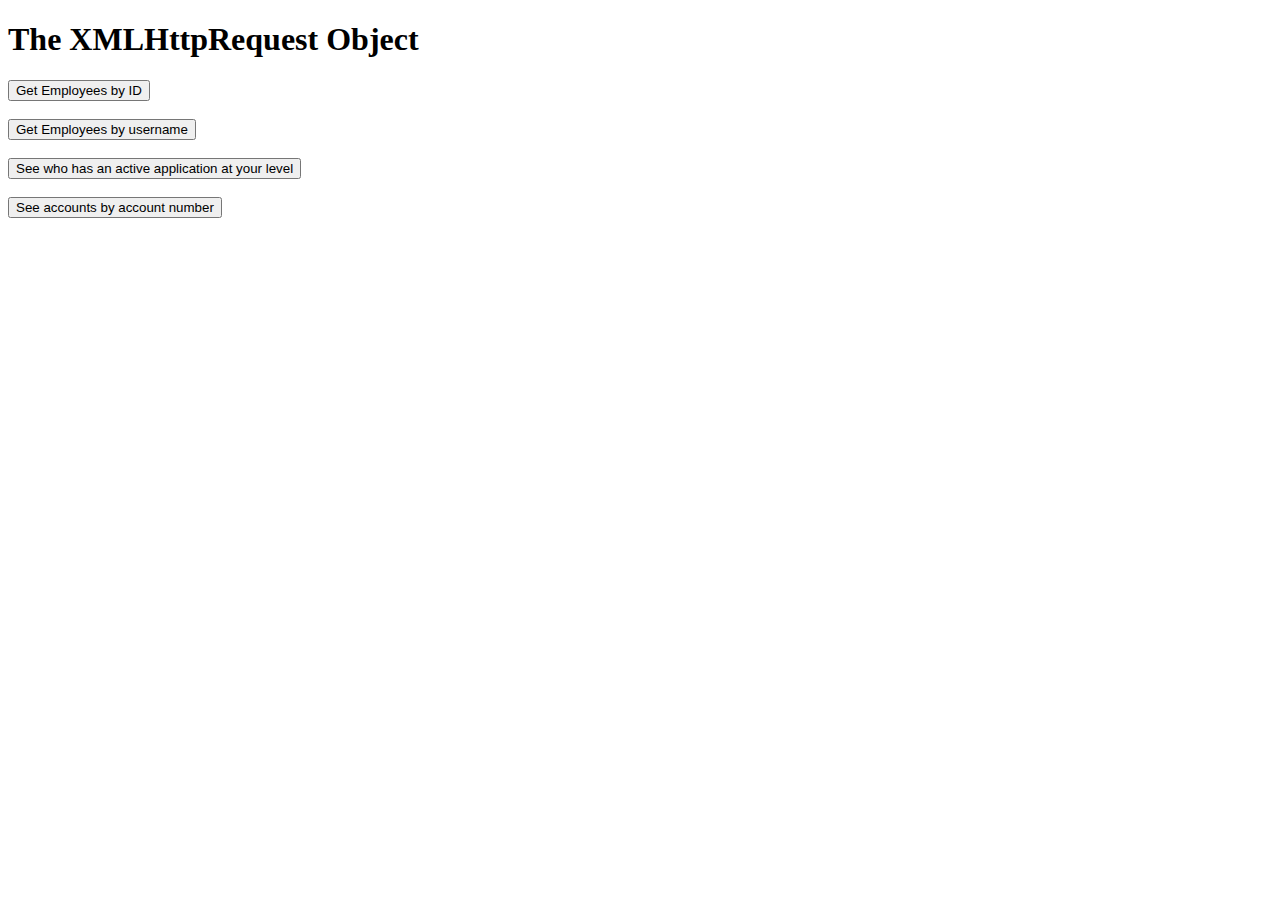
<file: src/main/webapp/Admins.html>
<!DOCTYPE html>
<html>
<head>
<meta charset="UTF-8">
<title>Administrative View</title>
</head>
<body>

<h1>The XMLHttpRequest Object</h1>

<button type="button" onclick="loadDoc1()">Get Employees by ID</button>
<br><br>
<table id="demo"></table>
<button type="button" onclick="loadDoc2()">Get Employees by username</button>
<br><br>
<table id="demo"></table>
<button type="button" onclick="loadDoc3()">See who has an active application at your level</button>
<br><br>
<table id="demo"></table>
<button type="button" onclick="loadDoc4()">See accounts by account number</button>
<br><br>
<table id="demo"></table>



<script>
function loadDoc1() {
  var xhttp = new XMLHttpRequest();
  xhttp.onreadystatechange = function() {
    if (this.readyState == 4 && this.status == 200) {
      myFunction(this);
    }
  };
  xhttp.open("GET", "cd_catalog.xml", true);
  xhttp.send();
}
function myFunction(xml) {
  var i;
  var xmlDoc = xml.responseXML;
  var table="<tr><th>Artist</th><th>Title</th></tr>";
  var x = xmlDoc.getElementsByTagName("CD");
  for (i = 0; i <x.length; i++) { 
    table += "<tr><td>" +
    x[i].getElementsByTagName("ARTIST")[0].childNodes[0].nodeValue +
    "</td><td>" +
    x[i].getElementsByTagName("TITLE")[0].childNodes[0].nodeValue +
    "</td></tr>";
  }
  document.getElementById("demo").innerHTML = table;
}
function loadDoc2() {
	  var xhttp = new XMLHttpRequest();
	  xhttp.onreadystatechange = function() {
	    if (this.readyState == 4 && this.status == 200) {
	      myFunction(this);
	    }
	  };
	  xhttp.open("GET", "cd_catalog.xml", true);
	  xhttp.send();
	}
	function myFunction(xml) {
	  var i;
	  var xmlDoc = xml.responseXML;
	  var table="<tr><th>Artist</th><th>Title</th></tr>";
	  var x = xmlDoc.getElementsByTagName("CD");
	  for (i = 0; i <x.length; i++) { 
	    table += "<tr><td>" +
	    x[i].getElementsByTagName("ARTIST")[0].childNodes[0].nodeValue +
	    "</td><td>" +
	    x[i].getElementsByTagName("TITLE")[0].childNodes[0].nodeValue +
	    "</td></tr>";
	  }
	  document.getElementById("demo").innerHTML = table;
	}
	function loadDoc3() {
		  var xhttp = new XMLHttpRequest();
		  xhttp.onreadystatechange = function() {
		    if (this.readyState == 4 && this.status == 200) {
		      myFunction(this);
		    }
		  };
		  xhttp.open("GET", "cd_catalog.xml", true);
		  xhttp.send();
		}
		function myFunction(xml) {
		  var i;
		  var xmlDoc = xml.responseXML;
		  var table="<tr><th>Artist</th><th>Title</th></tr>";
		  var x = xmlDoc.getElementsByTagName("CD");
		  for (i = 0; i <x.length; i++) { 
		    table += "<tr><td>" +
		    x[i].getElementsByTagName("ARTIST")[0].childNodes[0].nodeValue +
		    "</td><td>" +
		    x[i].getElementsByTagName("TITLE")[0].childNodes[0].nodeValue +
		    "</td></tr>";
		  }
		  document.getElementById("demo").innerHTML = table;
		}
		function loadDoc4() {
			  var xhttp = new XMLHttpRequest();
			  xhttp.onreadystatechange = function() {
			    if (this.readyState == 4 && this.status == 200) {
			      myFunction(this);
			    }
			  };
			  xhttp.open("GET", "cd_catalog.xml", true);
			  xhttp.send();
			}
			function myFunction(xml) {
			  var i;
			  var xmlDoc = xml.responseXML;
			  var table="<tr><th>Artist</th><th>Title</th></tr>";
			  var x = xmlDoc.getElementsByTagName("CD");
			  for (i = 0; i <x.length; i++) { 
			    table += "<tr><td>" +
			    x[i].getElementsByTagName("ARTIST")[0].childNodes[0].nodeValue +
			    "</td><td>" +
			    x[i].getElementsByTagName("TITLE")[0].childNodes[0].nodeValue +
			    "</td></tr>";
			  }
			  document.getElementById("demo").innerHTML = table;
			}
</script>
</body>
</html>
</file>
